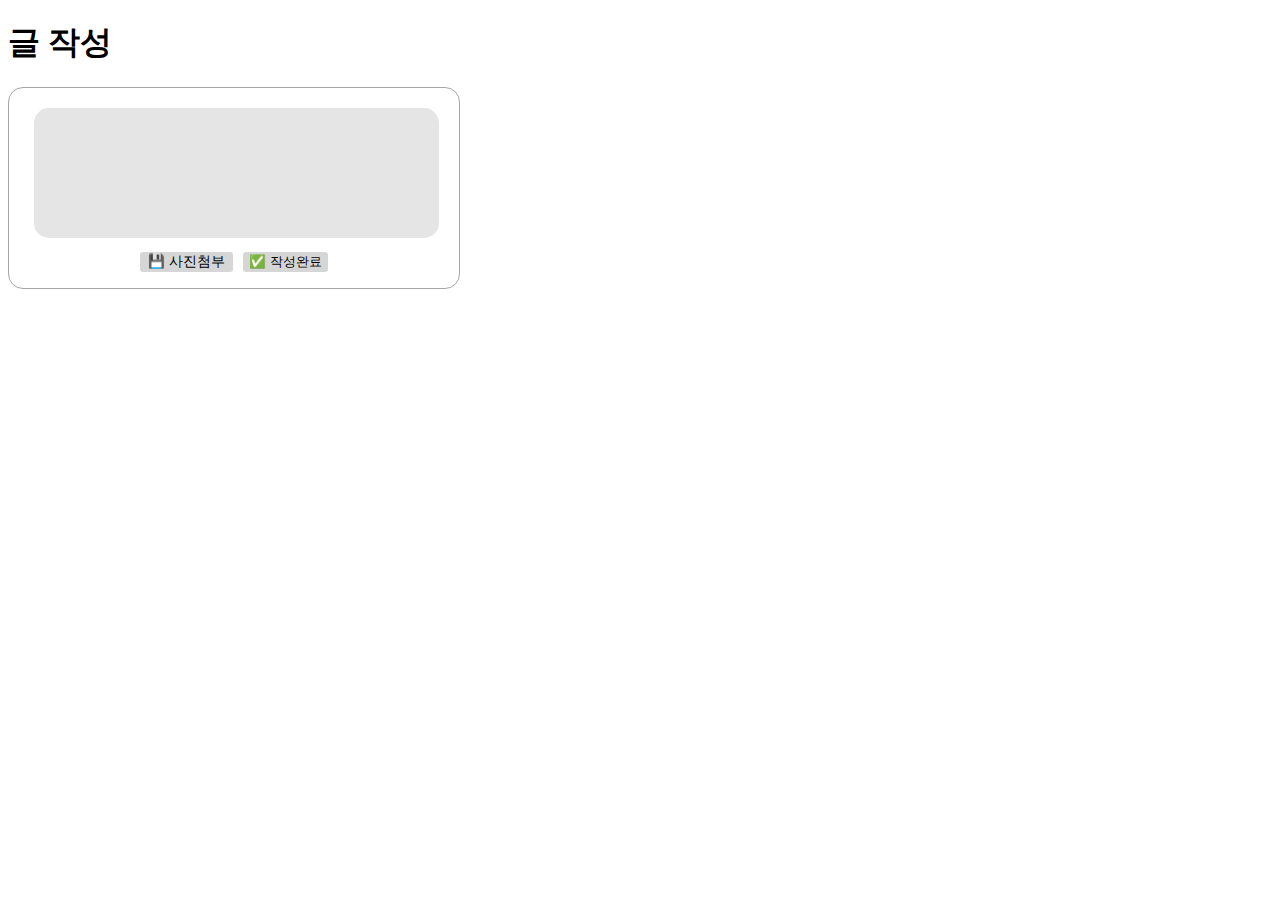
<file: src/main/resources/static/html/edit_board.html>
<!DOCTYPE html>
<html lang="en">
<head>
    <meta charset="UTF-8">
    <meta name="viewport" content="width=device-width, initial-scale=1.0">
    <title>Document</title>

    <script src="https://code.jquery.com/jquery-3.6.0.min.js"></script>
    
    <link rel="stylesheet" href="../css/component.css">
    <link rel="stylesheet" href="../css/edit_board.css">
    
    <script src="../js/edit_board.js"></script>
</head>
<body class="all">
    <H1>글 작성</H1>
    <div class="edit_board-container">
        <div class="edit_board-list-container">
            <div class="edit_board-list-input"><textarea type="text" name="id" id="id"></textarea></div>
        </div>
        
        <div class="edit_board-complete">
            <div class="edit_board-complete-button">
                <label for="file">
                    <div class="btn-upload">💾 사진첨부</div>
                </label>
                <input type="file" name="file" id="file">
            </div>
            <div class="edit_board-complete-button"><button class="button" id="completeBtn" type="button">✅ 작성완료</button></div>
        </div>
        <div id="image_container"></div>
        
    </div>
</body>
</html>
</file>
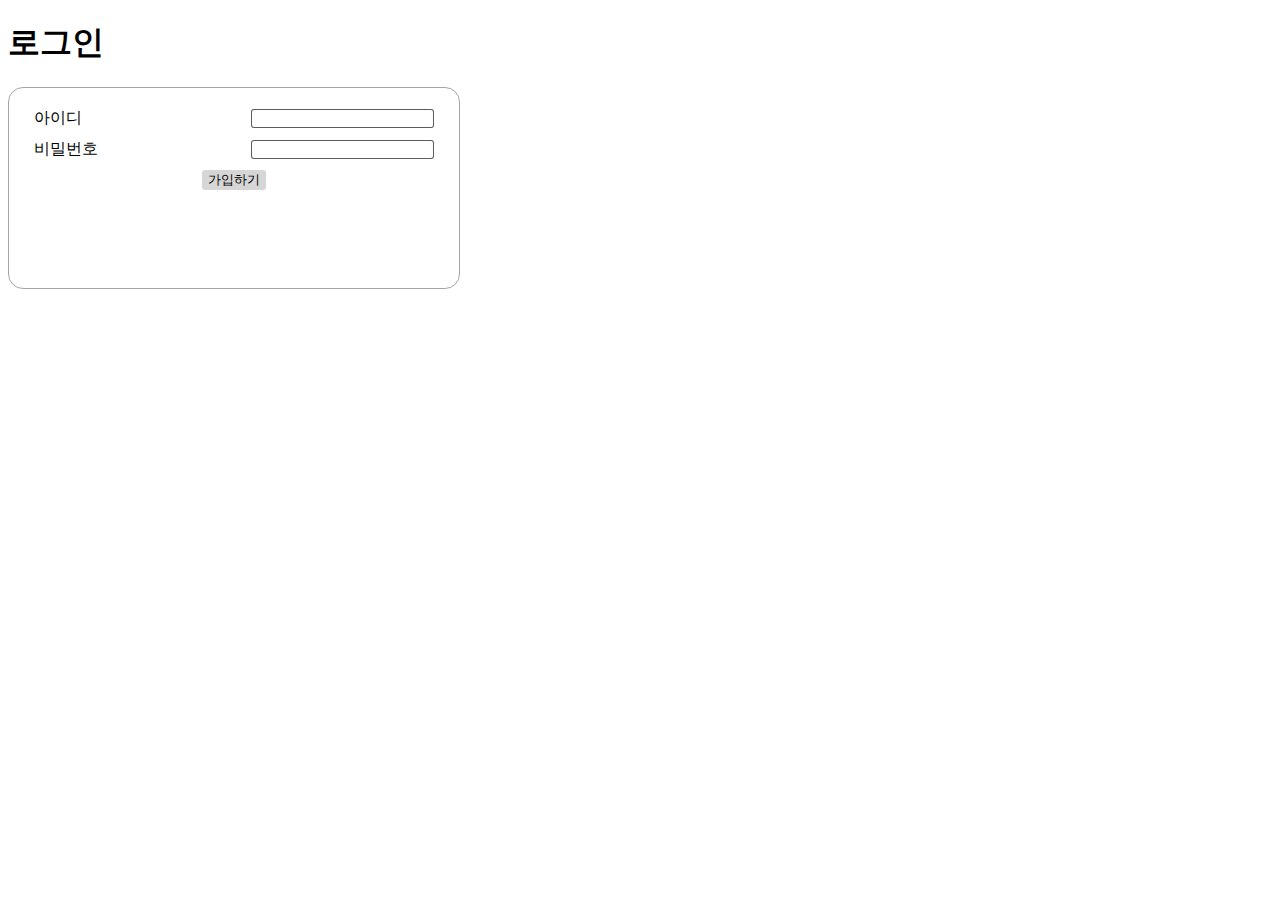
<file: src/main/resources/static/html/login.html>
<!DOCTYPE html>
<html lang="en">
<head>
    <meta charset="UTF-8">
    <meta name="viewport" content="width=device-width, initial-scale=1.0">
    <title>Document</title>
    
    <script src="https://code.jquery.com/jquery-3.6.0.min.js"></script>

    <link rel="stylesheet" href="../css/component.css">
    <link rel="stylesheet" href="../css/login.css">
    
    <script src="../js/login.js"></script>
</head>
<body>
    <H1>로그인</H1>
    <div class="register-container">
        <div class="register-list-container">
            <div class="register-list-text">아이디</div>
            <div class="register-list-input"><input type="text" name="id" id="id"></div>
        </div>
        <div class="register-list-container">
            <div class="register-list-text">비밀번호</div>
            <div class="register-list-input"><input type="password" name="pw" id="pw"></div>
        </div>
        <div class="register-complete">
            <div class="register-complete-button"><button class="button" id="loginBtn" type="button">가입하기</button></div>
        </div>
    </div>
</body>
</html>
</file>
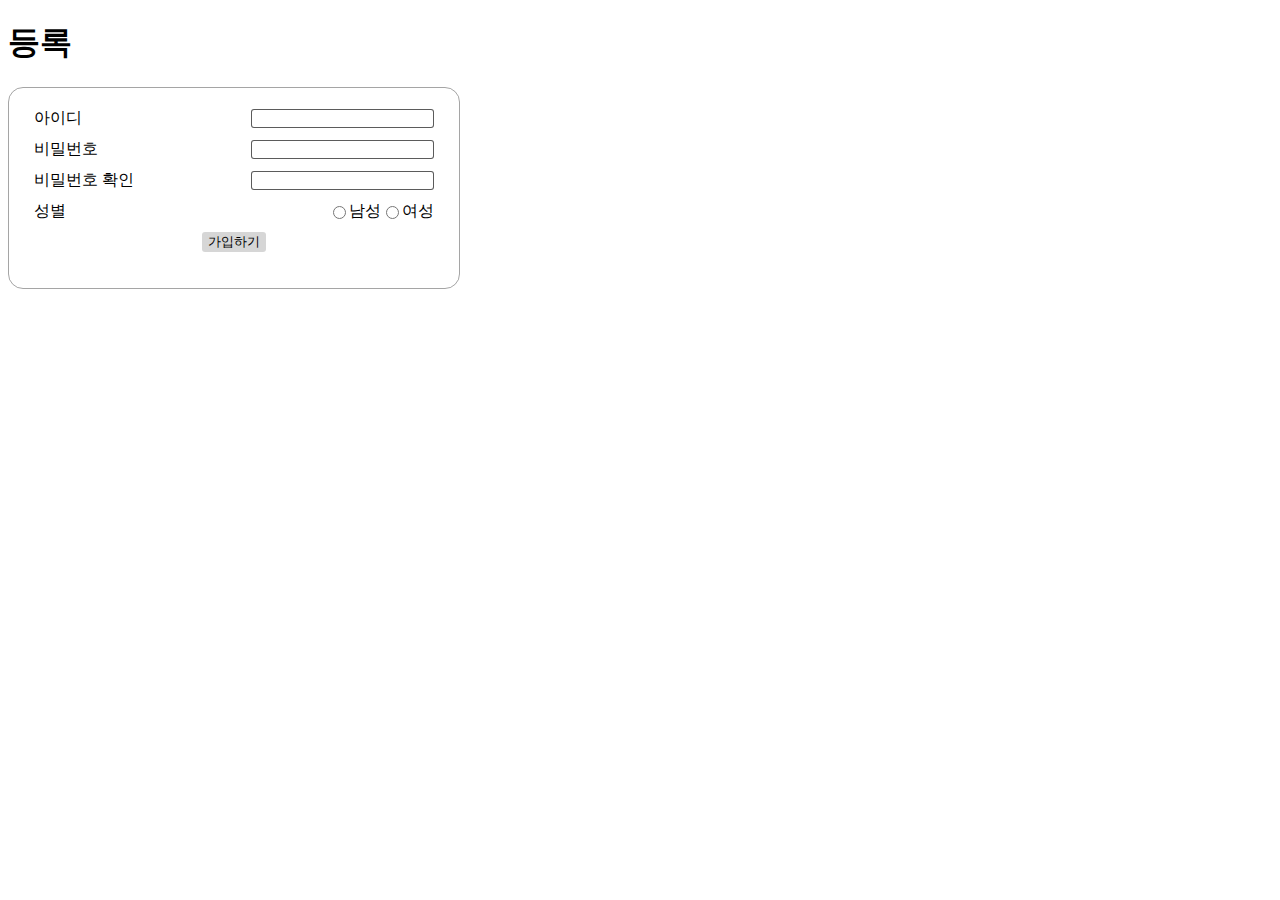
<file: src/main/resources/static/html/register.html>
<!DOCTYPE html>
<html lang="en">
<head>
    <meta charset="UTF-8">
    <meta name="viewport" content="width=device-width, initial-scale=1.0">
    <title>Document</title>

    <script src="https://code.jquery.com/jquery-3.6.0.min.js"></script>
    
    <link rel="stylesheet" href="../css/component.css">
    <link rel="stylesheet" href="../css/register.css">
    
    <script src="../js/register.js"></script>
</head>
<body>
    <H1>등록</H1>
    <div class="register-container">
        <div class="register-list-container">
            <div class="register-list-text">아이디</div>
            <div class="register-list-input"><input type="text" name="id" id="id"></div>
        </div>
        <div class="register-list-container">
            <div class="register-list-text">비밀번호</div>
            <div class="register-list-input"><input type="password" name="pw" id="pw"></div>
        </div>
        <div class="register-list-container">
            <div class="register-list-text">비밀번호 확인</div>
            <div class="register-list-input"><input type="password" name="cpw" id="cpw"></div>
        </div>
        <div class="register-list-container">
            <div class="register-list-text" id="cpw">성별</div>
            <div class="register-list-radio">
                <input type="radio" name="gener" id="checkMale" value="male"><div>남성</div>
                <input type="radio" name="gener" id="checkFemale" value="female"><div>여성</div>
            </div>
        </div>
        <div class="register-complete">
            <div class="register-complete-button"><button class="button" id="registerBtn" type="button">가입하기</button></div>
        </div>
    </div>
</body>
</html>
</file>
<file: src/main/resources/static/css/component.css>
input{
    border: 0.2px solid rgba(50, 50, 50, 0.8);;
    border-radius: 3px;
}

.button{
    border: none;
    border-radius: 3px;
    background-color: rgba(50, 50, 50, 0.2);
    cursor: pointer;
}

.button:hover{
    background-color: rgba(50, 50, 50, 0.5);
}

.button:active{
    background-color: rgba(50, 50, 50, 0.7);
}
</file>
<file: src/main/resources/static/css/edit_board.css>
body{
    /* 드래그 방지 */
    -webkit-user-select:none;
    -moz-user-select:none;
    -ms-user-select:none;
    user-select:none

    
}

.edit_board-container{
    width: 400px;
    height: 160px;

    padding-inline: 25px;
    padding-block: 20px;

    
    border: 0.7px solid rgba(75, 75, 75, 0.5);
    border-radius: 15px; 

    display: flex;
    gap: 10px;
    flex-direction: column;
}

.edit_board-list-container{
    /* background-color: blueviolet; */
    display: flex;
    justify-content: space-between;
    align-items: center;
    gap: 20px;
}

.edit_board-list-radio{
    display: flex;
    justify-content: space-between;
    align-items: center;
}

.edit_board-complete{
    display: flex;
    justify-content: center;
    gap: 10px;
}

.edit_board-complete-button{
    display: flex;
    justify-content: center;
}

textarea{
    width: 395px;
    height: 120px;

    
    border: none;
    border-radius: 15px;
    padding: 5px;
    resize: none;
    background-color: rgba(168, 168, 168, 0.3);
}

.uploadImage{
    border: none;
    border-radius: 3px;
    background-color: rgba(50, 50, 50, 0.2);
    cursor: pointer;
}
.image_container{
    border: 1px solid red;
    height: 20px;
}

.btn-upload {
    border: none;
    border-radius: 3px;

    padding-block: 1px;
    padding-inline: 8px;
    text-rendering: auto;

    font-size: 13.5px;
    background: rgba(50, 50, 50, 0.2);
    cursor: pointer;
    display: flex;
    align-items: center;
    justify-content: center;
    &:hover {
        background: rgba(50, 50, 50, 0.5);
      color: #fff;
    }
  }
  
  #file {
    display: none;
  }
</file>
<file: src/main/resources/static/css/login.css>
body{
    /* 드래그 방지 */
    -webkit-user-select:none;
    -moz-user-select:none;
    -ms-user-select:none;
    user-select:none
}

.register-container{
    width: 400px;
    height: 160px;

    padding-inline: 25px;
    padding-block: 20px;

    
    border: 0.7px solid rgba(75, 75, 75, 0.5);
    border-radius: 15px; 
    
    

    display: flex;
    gap: 10px;
    flex-direction: column;
}

.register-list-container{
    /* background-color: blueviolet; */
    display: flex;
    justify-content: space-between;
    align-items: center;
    gap: 20px;
}

.register-list-radio{
    display: flex;
    justify-content: space-between;
    align-items: center;
}

.register-complete-button{
    display: flex;
    justify-content: center;
}
</file>
<file: src/main/resources/static/css/register.css>
body{
    /* 드래그 방지 */
    -webkit-user-select:none;
    -moz-user-select:none;
    -ms-user-select:none;
    user-select:none
}

.register-container{
    width: 400px;
    height: 160px;

    padding-inline: 25px;
    padding-block: 20px;

    
    border: 0.7px solid rgba(75, 75, 75, 0.5);
    border-radius: 15px; 
    
    

    display: flex;
    gap: 10px;
    flex-direction: column;
}

.register-list-container{
    /* background-color: blueviolet; */
    display: flex;
    justify-content: space-between;
    align-items: center;
    gap: 20px;
}

.register-list-radio{
    display: flex;
    justify-content: space-between;
    align-items: center;
}

.register-complete-button{
    display: flex;
    justify-content: center;
}
</file>
